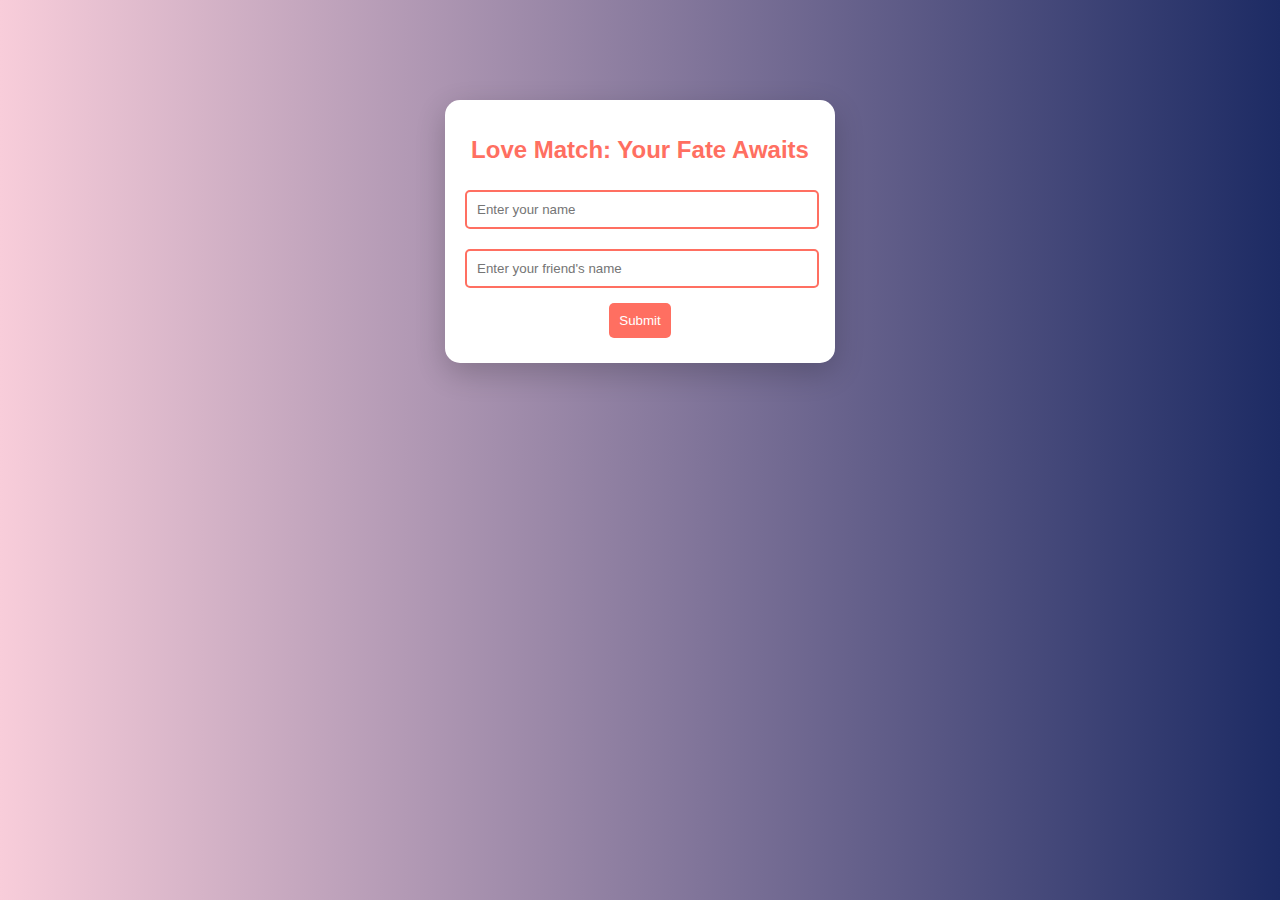
<file: index.html>
<!DOCTYPE html>
<html lang="en">
<head>
    <meta charset="UTF-8">
    <meta name="viewport" content="width=device-width, initial-scale=1.0">
    <title>FLAMES Game</title>
    <link rel="stylesheet" href="styles.css">
</head>
<body>
    <div class="container">
        <h1>Love Match: Your Fate Awaits</h1>
        <input type="text" id="name1" placeholder="Enter your name" />
        <input type="text" id="name2" placeholder="Enter your friend's name" />
        <button onclick="calculateFLAMES()">Submit</button>
    </div>
    <script src="script.js"></script>
</body>
</html>
</file>
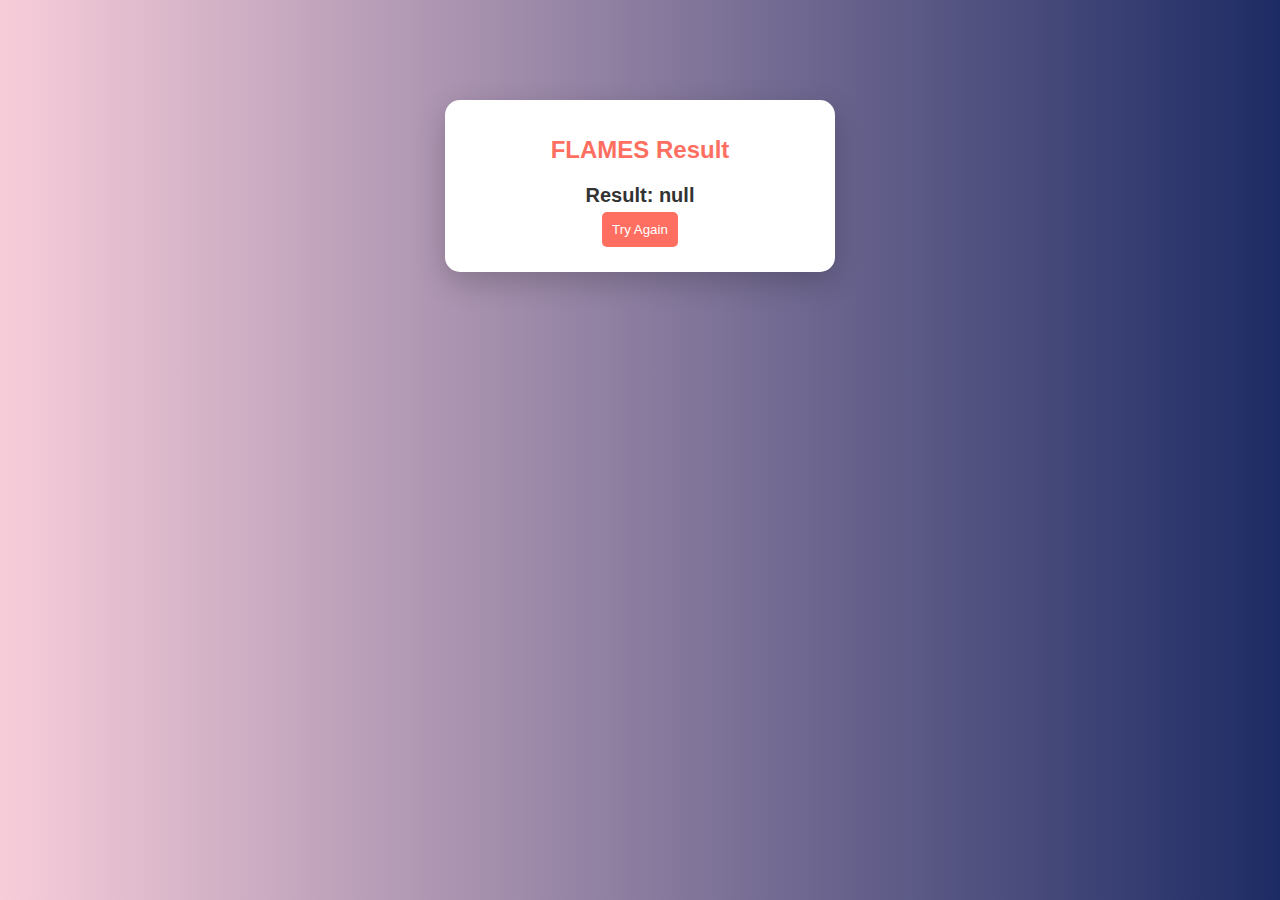
<file: result.html>
<!DOCTYPE html>
<html lang="en">
<head>
    <meta charset="UTF-8">
    <meta name="viewport" content="width=device-width, initial-scale=1.0">
    <title>FLAMES Result</title>
    <link rel="stylesheet" href="styles.css">
</head>
<body>
    <div class="container">
        <h1>FLAMES Result</h1>
        <div id="result"></div>
        <button onclick="tryAgain()">Try Again</button>
    </div>
    <script>
        // Retrieve the result from localStorage
        document.addEventListener("DOMContentLoaded", function() {
            const result = localStorage.getItem("flamesResult");
            document.getElementById("result").innerText = `Result: ${result}`;
        });

        function tryAgain() {
            // Clear the localStorage and redirect to the main page
            localStorage.removeItem("flamesResult");
            window.location.href = "index.html";
        }
    </script>
</body>
</html>
</file>
<file: styles.css>
body {
    font-family: 'Arial', sans-serif;
    background: linear-gradient(to right, #f8cdda, #1d2b64);
    margin: 0;
    padding: 0;
}

.container {
    width: 350px;
    margin: 100px auto;
    padding: 20px;
    background: white;
    border-radius: 15px;
    box-shadow: 0 10px 30px rgba(0, 0, 0, 0.2);
    text-align: center;
}

h1 {
    color: #ff6f61;
    font-size: 24px;
}

input {
    width: calc(100% - 20px);
    padding: 10px;
    margin: 10px 0;
    border: 2px solid #ff6f61;
    border-radius: 5px;
    transition: border-color 0.3s;
}

input:focus {
    border-color: #ff6f61;
    outline: none;
}

button {
    padding: 10px;
    margin: 5px;
    background-color: #ff6f61;
    color: white;
    border: none;
    border-radius: 5px;
    cursor: pointer;
    transition: background-color 0.3s;
}

button:hover {
    background-color: #e65c50;
}

#result {
    margin-top: 20px;
    font-size: 20px;
    color: #333;
    font-weight: bold;
}
</file>
